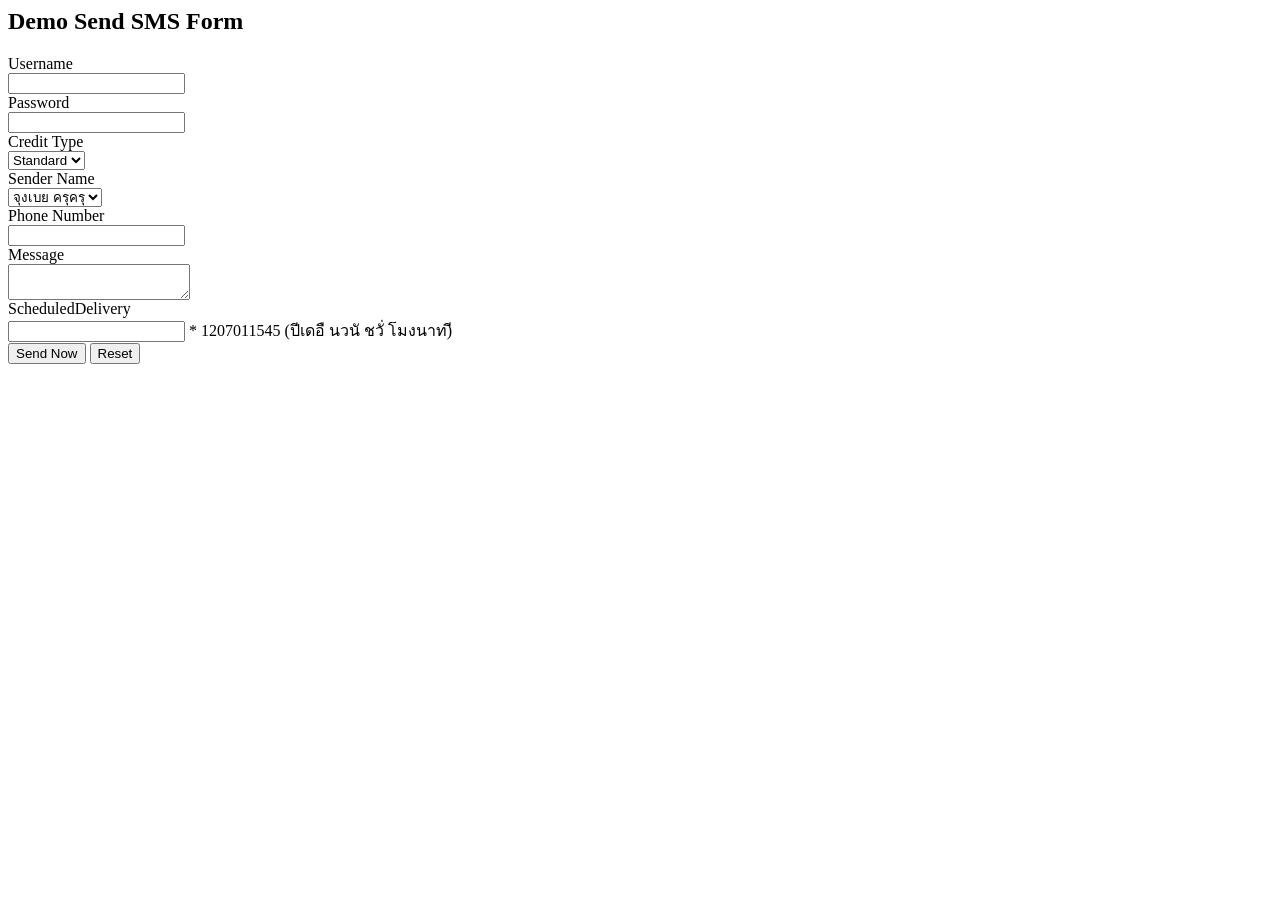
<file: payment/sms/index.html>
<html xmlns="http://www.w3.org/1999/xhtml">
<head>
<title>.: ThaiBulkSMS :.</title>
<meta http-equiv="Content-Type" content="text/html;charset=UTF-8"/> </head>
<body>
<h2>Demo Send SMS Form</h2>
<form id="send_sms" name="send_sms" method="post" action="send_sms.php"> Username<br/>
<input type="text" id="username" name="username" value="" /><br/> Password<br/>
<input type="text" id="password" name="password" value="" /><br/>
Credit Type<br/>
<select id="force" name="force">
<option value="standard" selected="selected">Standard</option>
<option value="premium">Premium</option>
</select><br/>
Sender Name<br/>
<select id="sender" name="sender">
สรา้งไฟล์send_sms.cgi
<option value="THAIBULKSMS" selected="selected">จุงเบย ครุครุ</option> </select><br/>
Phone Number<br/>
<input type="text" id="msisdn" name="msisdn" value="" /><br/> Message<br/>
<textarea id="message" name="message"></textarea><br/> ScheduledDelivery<br/>
<input type="text" id="ScheduledDelivery" name="ScheduledDelivery" value="" /> * 1207011545 (ปีเดอื นวนั ชวั่ โมงนาท)ี <br/>
<input type="submit" value="Send Now"/> <input type="reset" value="Reset" /> </form>
</body>
</html>
</file>
